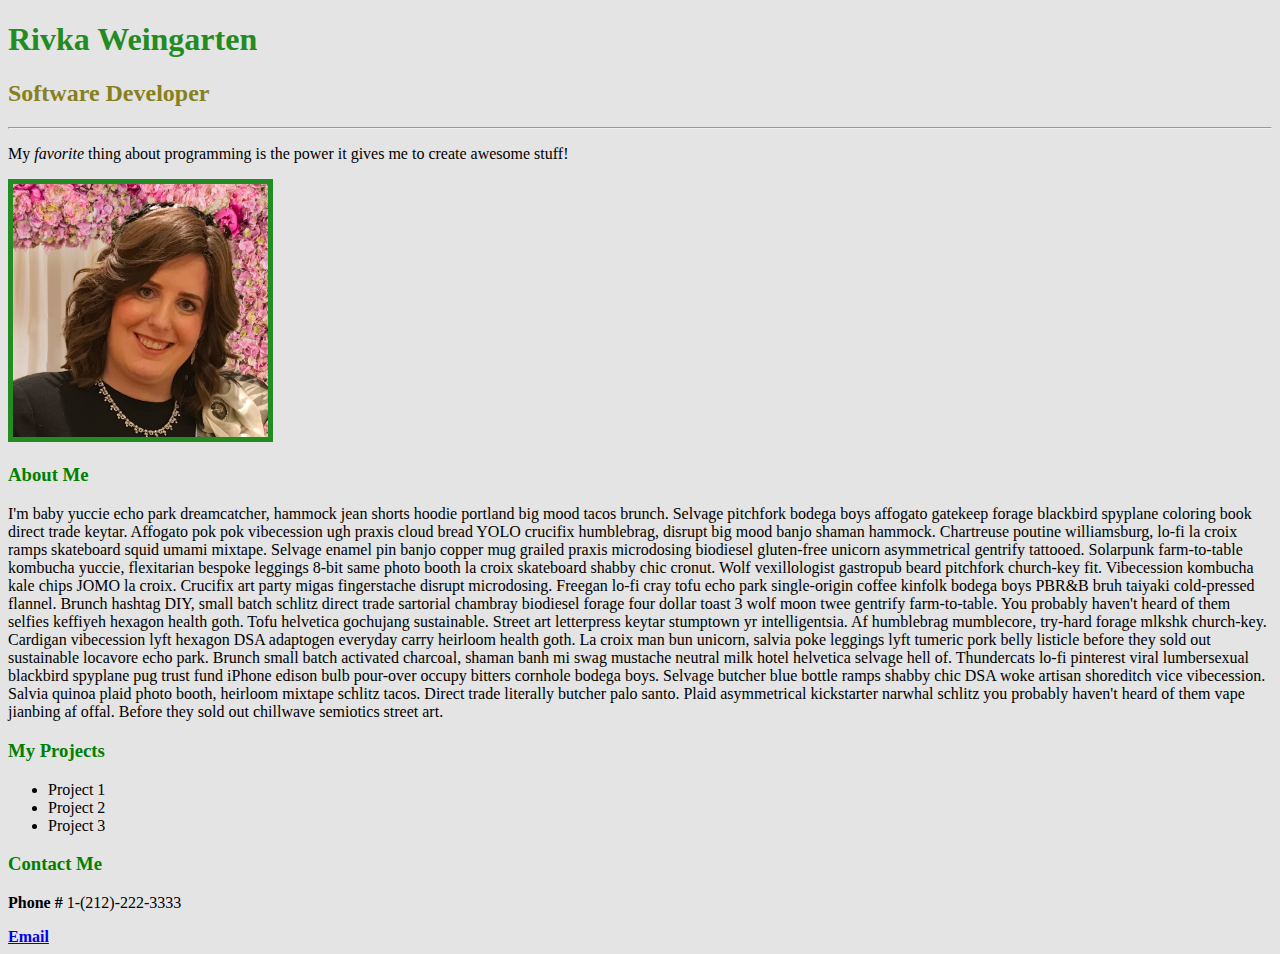
<file: index.html>
<!DOCTYPE html>
<html>
  <head>
    <meta charset="utf-8">
    <meta name="viewport" content="width=device-width">
    <title>RW PROFILE</title>
    <link rel="stylesheet"
          href="./css/styles.css"/>
    
    </head>
  <body>
    <DIV>
      <h1>Rivka Weingarten</h1>
      <h2>Software Developer</h2>
      <HR>
      <p>My <em>favorite</em>  thing about programming is the power it gives me to create   awesome stuff!</p>
    
      <img src="./images/My Profile Pic.jpg" alt="Rivka Weingarten">
       
       

      <h3> About Me</h3>
      <p>I'm baby yuccie echo park dreamcatcher, hammock jean shorts hoodie portland big mood tacos brunch. Selvage pitchfork bodega boys affogato gatekeep forage blackbird spyplane coloring book direct trade keytar. Affogato pok pok vibecession ugh praxis cloud bread YOLO crucifix humblebrag, disrupt big mood banjo shaman hammock. Chartreuse poutine williamsburg, lo-fi la croix ramps skateboard squid umami mixtape.

Selvage enamel pin banjo copper mug grailed praxis microdosing biodiesel gluten-free unicorn asymmetrical gentrify tattooed. Solarpunk farm-to-table kombucha yuccie, flexitarian bespoke leggings 8-bit same photo booth la croix skateboard shabby chic cronut. Wolf vexillologist gastropub beard pitchfork church-key fit. Vibecession kombucha kale chips JOMO la croix.

Crucifix art party migas fingerstache disrupt microdosing. Freegan lo-fi cray tofu echo park single-origin coffee kinfolk bodega boys PBR&B bruh taiyaki cold-pressed flannel. Brunch hashtag DIY, small batch schlitz direct trade sartorial chambray biodiesel forage four dollar toast 3 wolf moon twee gentrify farm-to-table. You probably haven't heard of them selfies keffiyeh hexagon health goth. Tofu helvetica gochujang sustainable. Street art letterpress keytar stumptown yr intelligentsia. Af humblebrag mumblecore, try-hard forage mlkshk church-key.

Cardigan vibecession lyft hexagon DSA adaptogen everyday carry heirloom health goth. La croix man bun unicorn, salvia poke leggings lyft tumeric pork belly listicle before they sold out sustainable locavore echo park. Brunch small batch activated charcoal, shaman banh mi swag mustache neutral milk hotel helvetica selvage hell of. Thundercats lo-fi pinterest viral lumbersexual blackbird spyplane pug trust fund iPhone edison bulb pour-over occupy bitters cornhole bodega boys. Selvage butcher blue bottle ramps shabby chic DSA woke artisan shoreditch vice vibecession.

Salvia quinoa plaid photo booth, heirloom mixtape schlitz tacos. Direct trade literally butcher palo santo. Plaid asymmetrical kickstarter narwhal schlitz you probably haven't heard of them vape jianbing af offal. Before they sold out chillwave semiotics street art.</p>
      <h3>My Projects</h3>
      <ul>
        <li> Project 1</lii>
        <li>Project 2</li>
        <li>Project 3</li>
                    
      </ul>
      <h3>Contact Me</h3>
      <p><b>Phone #</b> 1-(212)-222-3333</p>
      <a href="mailto:fake@email.com"> <b>Email</b> </a>
    </DIV>
    <!-- 
      Directions:
        1. Create a DIV element to contain the page content
        2. Inside yoHur DIV, create an H1 tag that contains your name as the text
        3. Below your H1 tag, create an H2 tag that contains the content text "Software Developer"
        4. Below your H2 tag, create an HR tag which will make a horizontal line
        5. Create a paragraph tag and put a sentence of your choice in it. (Suggestion: "My favorite thing about programming is _______")
        6. Make the word "favorite" italicized
        7. Make an image tag with the src attribute linked to a picture of yourself or of a placeholder image. Make sure you make an alt attribute too!
        8. Create an H3 tag that says "About Me"
        9. Create a paragraph tag that contains the "lorem ipsum" text. You will need to do a search for this text - it is long!
        10. Create an H3 tag that says "My Projects"
        11. Create an unordered list with 3 list items that say "Project 1", "Project 2", and "Project 3"
        12. Add another H3 that contains "Contact Me" as text
        13. Create a paragraph that contains a fake phone number, e.g., "Phone: (202) 555-1234"
        14. Create a link tag (<a>) with a direction to mail to a fake email address. This is done by making a regular link, but in the href attribute, put mailto:fake@email.com (this opens up your email program with the TO field already filled out-try it!)
        BONUS: Try one of the following ideas if you finish early
          - Switch out your lorem ipsum for Hipster Ipsum (https://hipsum.co/)
          - In your contact me section, make the text "Phone:" and "Email:" bolded 
am adding test content for pull 3-14-23 rw 12:12am
     -->
  </body>
</html>
    <!-- 
      Directions:
        1. Create a DIV element to contain the page content
        2. Inside your DIV, create an H1 tag that contains your name as the text
        3. Below your H1 tag, create an H2 tag that contains the content text "Software Developer"
        4. Below your H2 tag, create an HR tag which will make a horizontal line
        5. Create a paragraph tag and put a sentence of your choice in it. (Suggestion: "My favorite thing about programming is _______")
        6. Make the word "favorite" italicized
        7. Make an image tag with the src attribute linked to a picture of yourself or of a placeholder image. Make sure you make an alt attribute too!
        8. Create an H3 tag that says "About Me"
        9. Create a paragraph tag that contains the "lorem ipsum" text. You will need to do a search for this text - it is long!
        10. Create an H3 tag that says "My Projects"
        11. Create an unordered list with 3 list items that say "Project 1", "Project 2", and "Project 3"
        12. Add another H3 that contains "Contact Me" as text
        13. Create a paragraph that contains a fake phone number, e.g., "Phone: (202) 555-1234"
        14. Create a link tag (<a>) with a direction to mail to a fake email address. This is done by making a regular link, but in the href attribute, put mailto:fake@email.com (this opens up your email program with the TO field already filled out-try it!)

        BONUS: Try one of the following ideas if you finish early
          - Switch out your lorem ipsum for Hipster Ipsum (https://hipsum.co/)
          - In your contact me section, make the text "Phone:" and "Email:" bolded
     -->
</body>

</html>
</file>
<file: css/styles.css>
body{
    background-color: rgb(228, 228, 228);
}
h1{
     color: forestgreen;
    }
h2{color: rgb(135, 128, 33);}
h3{color:green}

img{ width: 255px;
    border: 5px solid forestgreen;}
</file>
